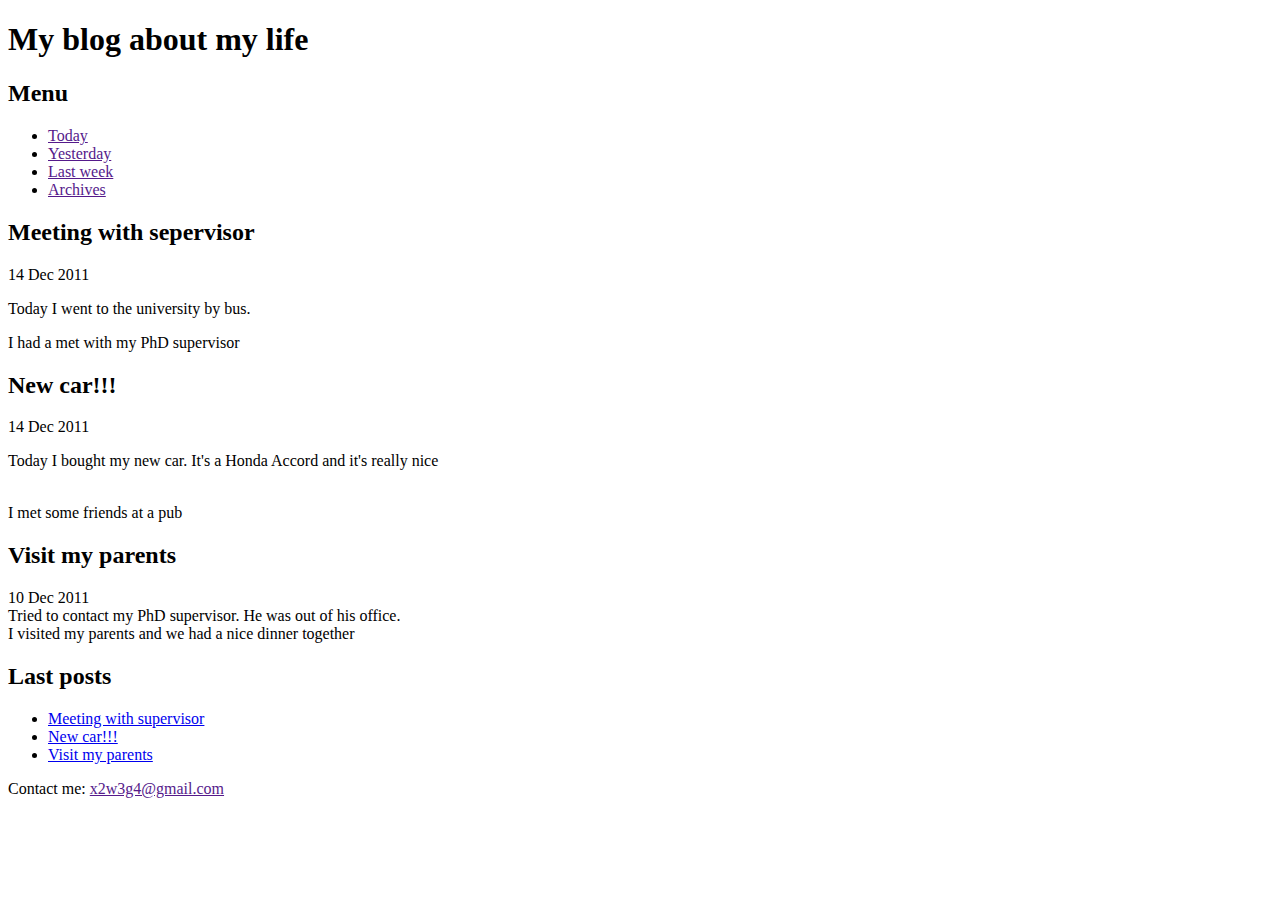
<file: Task-01_Html_Basics/index.html>
<!DOCTYPE html>
<html>
<head>
	<title>Task1</title>
</head>
<body>
	<header>
		<h1>My blog about my life</h1>
	</header>
<h2>Menu</h2>
<ul>
	<li>
		<a href ="" target="_blank">Today</a>
	</li>
	<li>
		<a href ="">Yesterday</a>
	</li>
	<li>
		<a href ="">Last week</a>
	</li>
	<li>
		<a href="">Archives</a>
	</li>
</ul>


<h2 id = "supervisor">Meeting with sepervisor</h2>
14 Dec 2011
<p>Today I went to the university by bus.</p>
<p>I had a met with my PhD supervisor</p>

<h2 id = "car">New car!!!</h2>
14 Dec 2011
<br>
<p>Today I bought my new car. It's a Honda Accord and it's really nice</p>
<br>
I met some friends at a pub
<h2 id ="parents" >Visit my parents</h2>
10 Dec 2011
<br>
Tried to contact my PhD supervisor. He was out of his office.
<br>
I visited my parents and we had a nice dinner together

<footer>
	<h2>Last posts</h2>
	<ul>
		<li>
			<a href="#supervisor">Meeting with supervisor</a>
		</li>
		<li>
			<a href="#car">New car!!!</a>
		</li>
		<li>
			<a href="#parents">Visit my parents</a>
		</li>
	</ul>

	Contact me:
	<a href="">x2w3g4@gmail.com</a>
</footer>

</body>
</html>
</file>
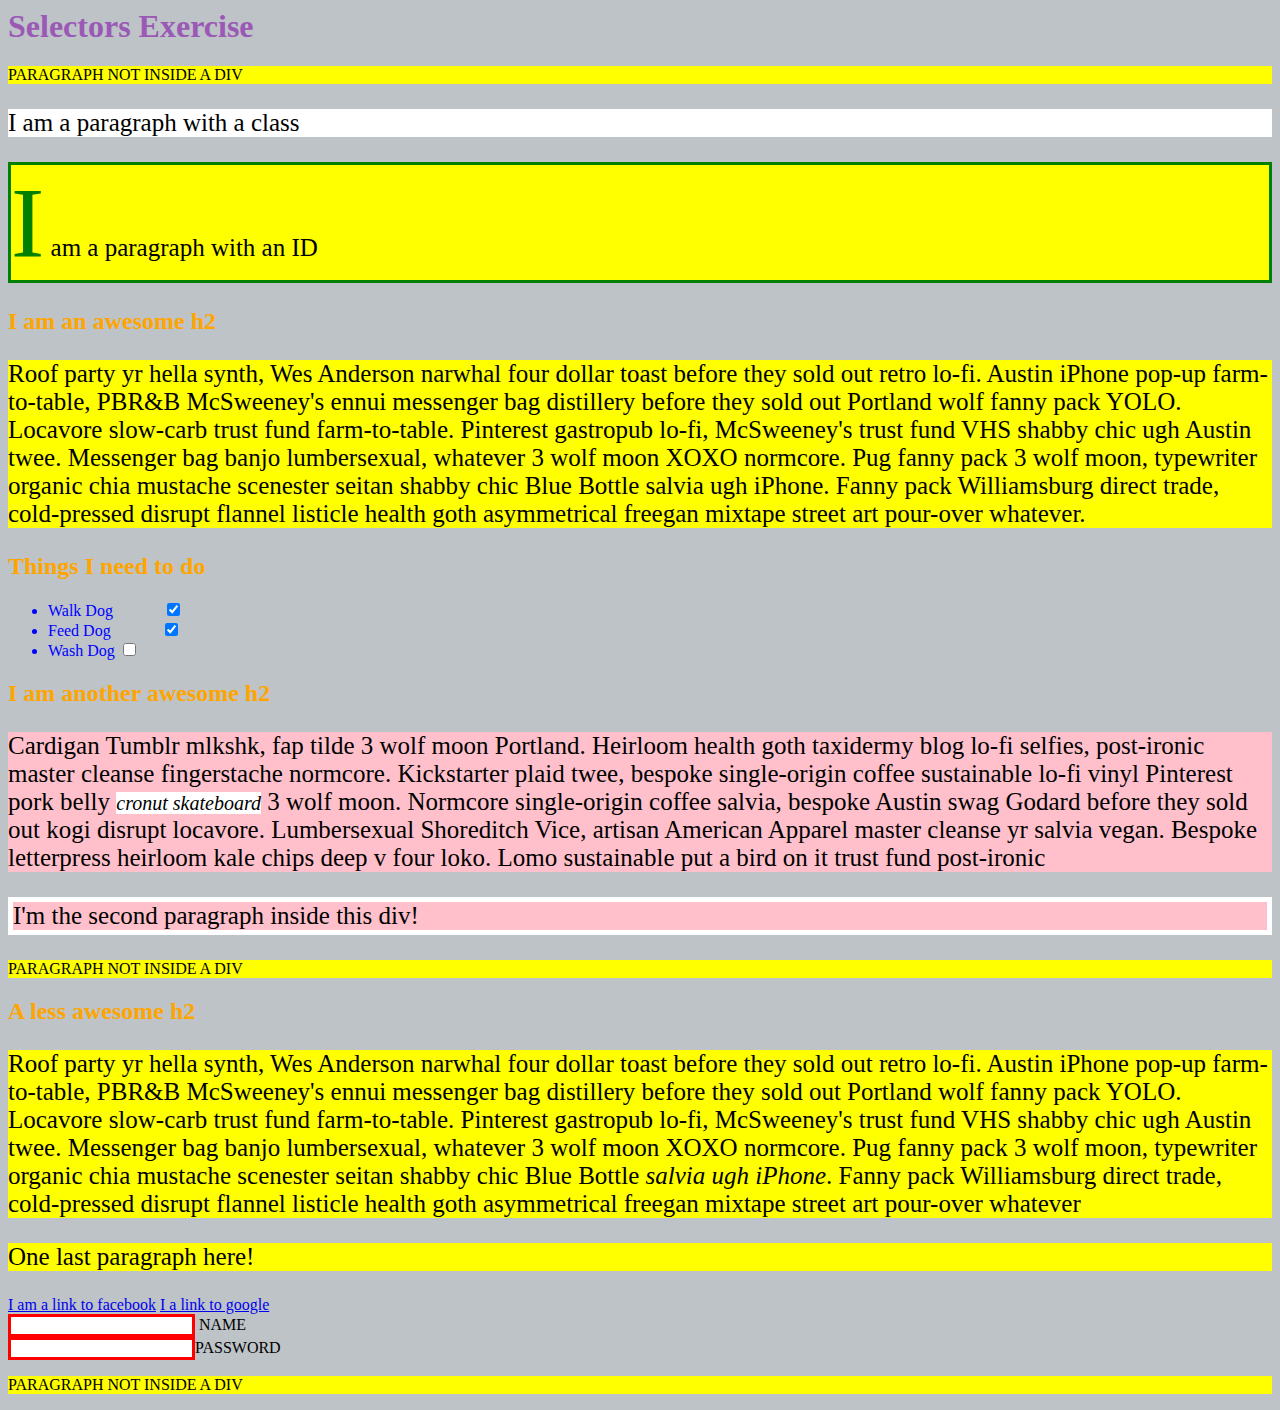
<file: Task-03_CSS_Selectors/index.html>
<html>
 <head>
 <meta charset="UTF-8" />
 <title>Selectors Exercise</title>
 <link rel="stylesheet" href="styles.css">
 </head>
 <body>
 <h1>Selectors Exercise</h1>
 <p>PARAGRAPH NOT INSIDE A DIV</p>
 <div>
 <p class="hello">I am a paragraph with a class</p>
 <p id="special">I am a paragraph with an ID</p>
 <h2>I am an awesome h2</h2>
 <p>
 Roof party yr hella synth, Wes Anderson narwhal four dollar toast before
 they sold out retro lo-fi. Austin iPhone pop-up farm-to-table, PBR&B
 McSweeney's ennui messenger bag distillery before they sold out Portland
 wolf fanny pack YOLO. Locavore slow-carb trust fund farm-to-table.
 Pinterest gastropub lo-fi, McSweeney's trust fund VHS shabby chic ugh
 Austin twee. Messenger bag banjo lumbersexual, whatever 3 wolf moon XOXO
 normcore. Pug fanny pack 3 wolf moon, typewriter organic chia mustache
 scenester seitan shabby chic Blue Bottle salvia ugh iPhone. Fanny pack
 Williamsburg direct trade, cold-pressed disrupt flannel listicle health
 goth asymmetrical freegan mixtape street art pour-over whatever.
 </p>
 </div>
 <div>
 <h2>Things I need to do</h2>
 <ul>
 <li>Walk Dog <input type="checkbox" checked /></li>
 <li>Feed Dog <input type="checkbox" checked /></li>
 <li>Wash Dog <input type="checkbox" /></li>
 </ul>
 </div>
 <div>
 <h2>I am another awesome h2</h2>
 <p>
 Cardigan Tumblr mlkshk, fap tilde 3 wolf moon Portland. Heirloom health
 goth taxidermy blog lo-fi selfies, post-ironic master cleanse
 fingerstache normcore. Kickstarter plaid twee, bespoke single-origin
 coffee sustainable lo-fi vinyl Pinterest pork belly
 <em>cronut skateboard</em> 3 wolf moon. Normcore single-origin coffee
 salvia, bespoke Austin swag Godard before they sold out kogi disrupt
 locavore. Lumbersexual Shoreditch Vice, artisan American Apparel master
 cleanse yr salvia vegan. Bespoke letterpress heirloom kale chips deep v
 four loko. Lomo sustainable put a bird on it trust fund post-ironic
 </p>
 <p>I'm the second paragraph inside this div!</p>
 </div>
 <p>PARAGRAPH NOT INSIDE A DIV</p>
 <div>
 <h2>A less awesome h2</h2>
 <p>
 Roof party yr hella synth, Wes Anderson narwhal four dollar toast before
 they sold out retro lo-fi. Austin iPhone pop-up farm-to-table, PBR&B
 McSweeney's ennui messenger bag distillery before they sold out Portland
 wolf fanny pack YOLO. Locavore slow-carb trust fund farm-to-table.
 Pinterest gastropub lo-fi, McSweeney's trust fund VHS shabby chic ugh
 Austin twee. Messenger bag banjo lumbersexual, whatever 3 wolf moon XOXO
 normcore. Pug fanny pack 3 wolf moon, typewriter organic chia mustache
 scenester seitan shabby chic Blue Bottle <em>salvia ugh iPhone</em>.
 Fanny pack Williamsburg direct trade, cold-pressed disrupt flannel
 listicle health goth asymmetrical freegan mixtape street art pour-over
 whatever
 </p>
 <p>One last paragraph here!</p>
 <a href="https://www.facebook.com" target="_blank">I am a link to facebook</a>
 <a href="https://www.google.com" target="_blank">I a link to google</a><br />
 <input type="text" name="name" id="name" /><label for="name"> Name</label><br />
 <input type="password" name="password" id="password" /><label 
for="password">Password</label>
 </div>
 <p>PARAGRAPH NOT INSIDE A DIV</p>
 </body>
</html>
</file>
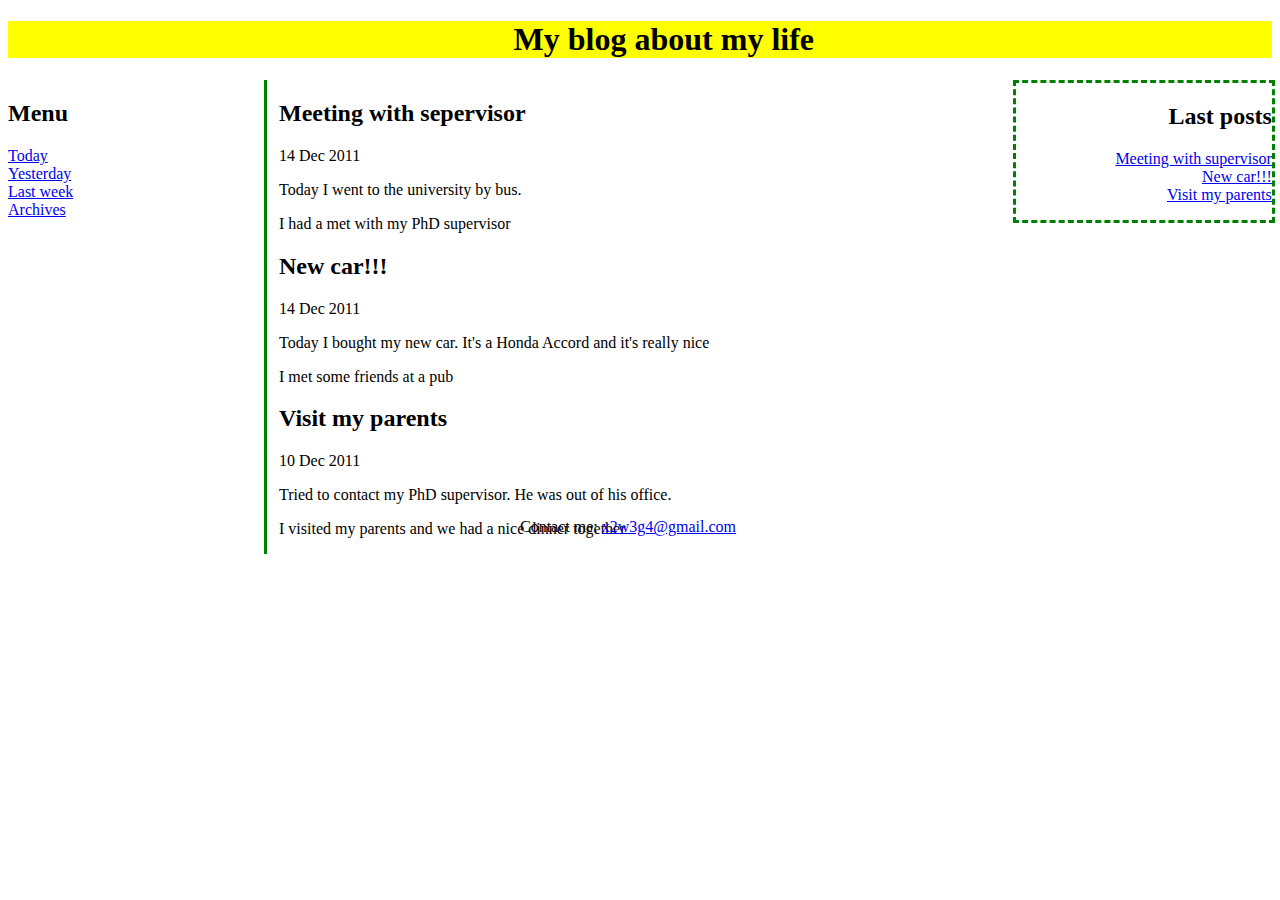
<file: Task-04/index.html>
<!DOCTYPE html>
<html>
<head>
	<title>Task1</title>
	<link rel="stylesheet" href="styles.css">
</head>
<body>
	<header>
		<h1>My blog about my life</h1>
	</header>
<div>
	<div class="menu">
		<h2>Menu</h2>
		<ul>
			<li>
				<a href ="https://yandex.ru/" target="_blank">Today</a>
			</li>
			<li>
				<a href ="https://yandex.ru/">Yesterday</a>
			</li>
			<li>
				<a href ="https://yandex.ru/">Last week</a>
			</li>
			<li>
				<a href="https://yandex.ru/">Archives</a>
			</li>
		</ul>
	</div>

	<div class="main-content">
		<h2 id = "supervisor">Meeting with sepervisor</h2>
		<p>14 Dec 2011</p>
		<p>Today I went to the university by bus.</p>
		<p>I had a met with my PhD supervisor</p>
		<h2 id = "car">New car!!!</h2>
		<p>14 Dec 2011</p>
		<p>Today I bought my new car. It's a Honda Accord and it's really nice</p>
		<p>I met some friends at a pub</p>
		<h2 id ="parents" >Visit my parents</h2>
		<p>10 Dec 2011</p>
		<p>Tried to contact my PhD supervisor. He was out of his office.</p>
		<p>I visited my parents and we had a nice dinner together</p>
	</div>

	<div id="last-posts-block">
		<h2>Last posts</h2>
		<ul>
			<li>
				<a href="#supervisor">Meeting with supervisor</a>
			</li>
			<li>
				<a href="#car">New car!!!</a>
			</li>
			<li>
				<a href="#parents">Visit my parents</a>
			</li>
		</ul>
	</div>

	<div class="contact">
		<footer>
			<p>Contact me: <a href="https://yandex.ru/">x2w3g4@gmail.com</a>
			</p>
		</footer>
	</div>
</div>
</body>
</html>
</file>
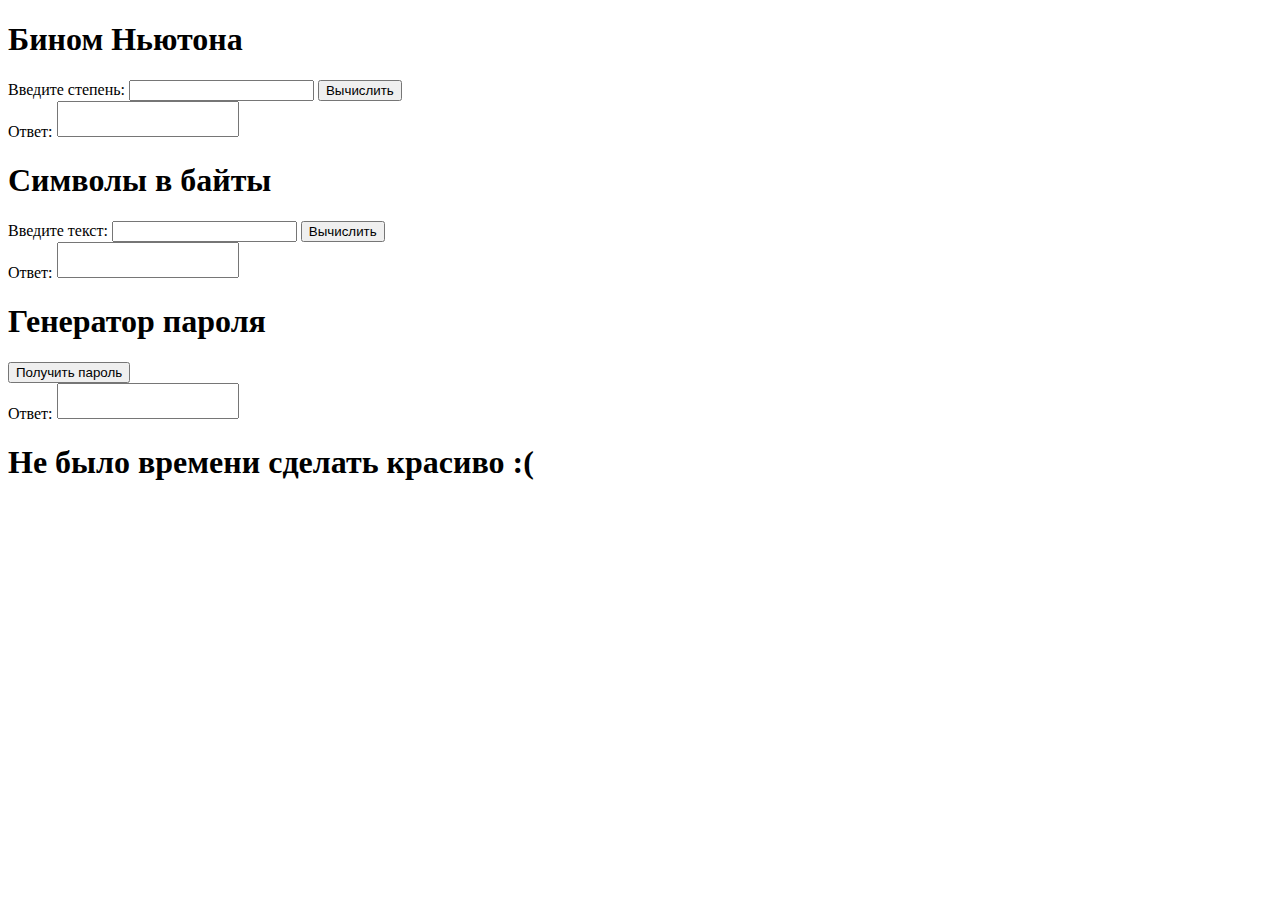
<file: Task9/index.html>
<!DOCTYPE html>
<html>
<head>
	<title>Task 9</title>
	<script src="js/getBinom.js"></script>
	<script src="js/convertToBytes.js"></script>
	<script src="js/getPassword.js"></script>
	<script src="js/taskCaller.js"></script>
</head>
<body>
	<div>
		<h1>Бином Ньютона</h1>
		<label> Введите степень:
			<input type="" name="" id ="task1_input">
		</label>
		<button onclick="callTask1()">Вычислить</button>
		<br>
		<label> Ответ:
			<textarea style="resize: none;" id='answerBox' readonly></textarea>
		</label>

	</div>

	<div>
		<h1>Символы в байты</h1>
		<label> Введите текст:
			<input type="" name="" id ="task2_input">
		</label>
		<button onclick="callTask2()">Вычислить</button>
		<br>
		<label> Ответ:
			<textarea style="resize: none;" id='answerBox2' readonly></textarea>
		</label>
	</div>

	<div>
		<h1>Генератор пароля</h1>
		<button onclick="callTask3()">Получить пароль</button>
		<br>
		<label> Ответ:
			<textarea style="resize: none;" id='answerBox3' readonly></textarea>
		</label>
	</div>
	<h1>Не было времени сделать красиво :(</h1>
</body>
</body>
</html>
</file>
<file: Task-03_CSS_Selectors/styles.css>
body{
	background-color: #bdc3c7;
}

h1{
	color: #9b59b6;
}

h2{
	color: orange;
}

li{
	color: blue;
}

p{
	background-color: yellow;
}

input{
	border-color: red;
	border-style: solid;
	border-width: 3px
}

.hello{
	background-color: white
}

#special{
	border-color: green;
	border-style: solid;
	width: : 3px;
}

div p{
	font-size: 25;
}

input[type="text"]{
	color: gray;
}

div:nth-of-type(3) p{
    background: pink;
}

div:nth-of-type(3) p:nth-of-type(2){
    border-style: solid;
    border-width: 5px;
    border-color: white;
}

div:nth-of-type(3) em{
    font-size: 20px;
    background: white;
}

input:checked{
    margin-left: 50px;
}

label{
    text-transform: uppercase;
}

#special::first-letter{
    color: green;
    font-size: 100px;
}

h1:hover{
    color: red;
}

a:visited{
    color: green;
}
</file>
<file: Task-04/styles.css>
header{
	background-color: yellow;
}

h1{
	margin-left: 40%;
}

.menu {
	position: absolute;
    width: 20%; 
    margin-right: 20%;
    margin-left: 0em;
    float: left;

}

li{
    list-style-type: none; 
}

ul{
    margin-left: 0px; 
    padding-left: 0px; 
}

.main-content{
	position: absolute;
	max-width: 60%;
    width: 60%;
    float: left;
    margin-left: 20%;
    
    border-left: solid green;
    padding-left: 12px;
    margin-bottom: 2%;
}

#last-posts-block{
	position: absolute;
	width: 20%;
    border: dashed green;
    text-align: right;
    margin-left: 78.5%;

}

footer{
	text-align: center;
}

a:visited{
    color:red
}

a:hover{
    color: green;
}

.contact{
	position: absolute;
	margin-top: 33%;
	margin-left: 40%;
}
</file>
